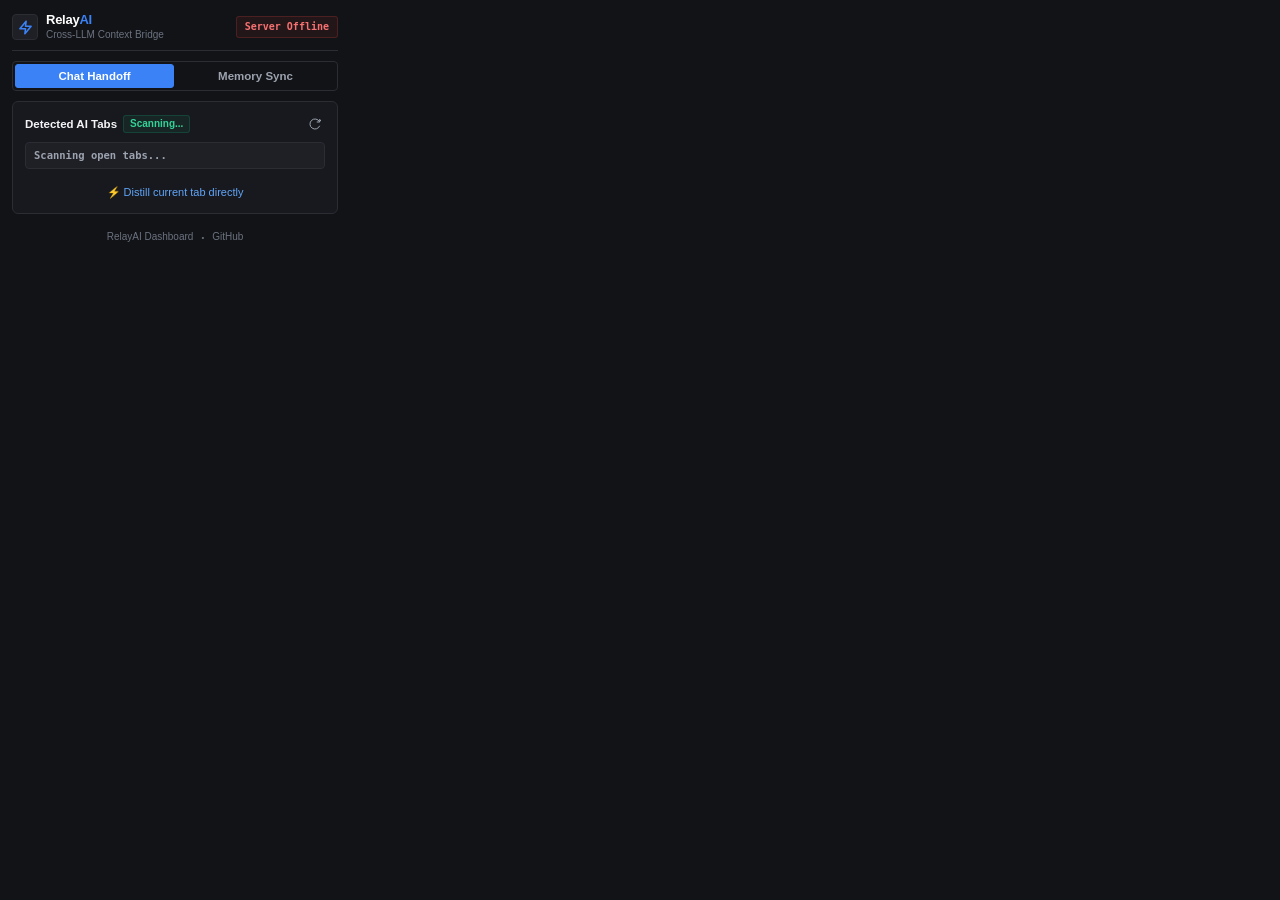
<file: extension/popup.html>
<!DOCTYPE html>
<html lang="en">
<head>
  <meta charset="UTF-8">
  <meta name="viewport" content="width=device-width, initial-scale=1.0">
  <title>RelayAI Companion</title>
  <link rel="stylesheet" href="styles.css">
</head>
<body>
  <div class="popup-container">
    <!-- Header -->
    <header class="header">
      <div class="logo-group">
        <div class="logo-mark">
          <svg width="15" height="15" viewBox="0 0 24 24" fill="none" stroke="currentColor" stroke-width="2.5" stroke-linecap="round" stroke-linejoin="round">
            <polyline points="13 2 3 14 12 14 11 22 21 10 12 10 13 2"/>
          </svg>
        </div>
        <div class="brand-text">
          <h1 class="title">Relay<span class="brand-accent">AI</span></h1>
          <span class="subtitle">Cross-LLM Context Bridge</span>
        </div>
      </div>
      <div id="server-status-pill" class="status-pill offline" title="Connection to local RelayAI server">
        <span id="server-status-text">Checking</span>
      </div>
    </header>

    <!-- Mode Selector Tabs (Clean & Modest) -->
    <div class="mode-tabs">
      <button id="tab-btn-handoff" class="mode-tab active" data-mode="handoff">
        Chat Handoff
      </button>
      <button id="tab-btn-memory" class="mode-tab" data-mode="memory">
        Memory Sync
      </button>
    </div>

    <!-- VIEW 1: CHAT HANDOFF (Unified & Clear) -->
    <div id="view-handoff" class="mode-view active">
      <div class="card" id="radar-card">
        <!-- Active Tabs Radar Bar -->
        <div class="radar-status-bar">
          <div class="radar-status-left">
            <span class="radar-label">Detected AI Tabs</span>
            <span class="badge" id="radar-count-badge">Scanning...</span>
          </div>
          <button id="btn-rescan-tabs" class="btn-icon-subtle" title="Rescan open tabs">
            <svg width="12" height="12" viewBox="0 0 24 24" fill="none" stroke="currentColor" stroke-width="2"><path d="M21.5 2v6h-6M21.34 15.57a10 10 0 1 1-.57-8.38l5.67-5.67"/></svg>
          </button>
        </div>

        <!-- Open Tabs List -->
        <div class="radar-tabs-list" id="radar-tabs-list">
          <div class="radar-tab-row">
            <span class="radar-tab-role">Scanning open tabs...</span>
          </div>
        </div>

        <!-- Source & Target Chat Selectors -->
        <div id="radar-controls-box" class="radar-controls-box mt-3 d-none">
          <div class="selector-field">
            <label class="field-label" for="radar-source-select">From (Source Chat):</label>
            <div class="select-wrapper">
              <select id="radar-source-select" class="form-select"></select>
            </div>
          </div>

          <div class="selector-field mt-2">
            <label class="field-label" for="radar-target-select">To (Destination Chat):</label>
            <div class="select-wrapper">
              <select id="radar-target-select" class="form-select"></select>
            </div>
          </div>

          <!-- Modest, Clear Transfer Buttons -->
          <div class="transfer-actions mt-3">
            <button id="btn-auto-transfer-summary" class="btn btn-primary w-100">
              Transfer Condensed Summary ➔
            </button>
            <button id="btn-auto-transfer-full" class="btn btn-ghost w-100 mt-1">
              Transfer Full Transcript (As-Is)
            </button>
          </div>
        </div>

        <!-- Fallback Quick Trigger -->
        <div class="fallback-row mt-2">
          <button id="btn-distill-active-chat" class="btn-link">
            ⚡ Distill current tab directly
          </button>
        </div>
      </div>

      <!-- Distilled Results Details (Shown after transfer or distillation) -->
      <div id="distilled-summary-card" class="result-card d-none mt-2">
        <div class="result-header">
          <span class="badge badge-emerald" id="metric-savings">Savings: 92%</span>
          <span class="badge badge-subtle" id="metric-tokens">~280 tokens</span>
        </div>
        <div class="result-body mt-2">
          <div class="result-line"><strong>Goal:</strong> <span id="distill-goal">-</span></div>
          <div class="result-line"><strong>Next:</strong> <span id="distill-next">-</span></div>
        </div>
        <div class="result-actions mt-2">
          <button id="btn-open-and-inject" class="btn btn-primary btn-sm">
            Launch & Inject Context
          </button>
          <button id="btn-copy-handoff-primer" class="btn btn-secondary btn-sm">
            Copy Prompt
          </button>
        </div>
      </div>
    </div>

    <!-- VIEW 2: LONG-TERM MEMORY (Clean & Modest) -->
    <div id="view-memory" class="mode-view d-none">
      <div class="card">
        <div class="card-header-compact">
          <span class="section-tag">Active Memory Profile</span>
          <a href="http://127.0.0.1:8000" target="_blank" class="link-subtle">Open Vault ↗</a>
        </div>
        <div id="persona-name" class="profile-title mt-1">Lead Full-Stack Architect</div>
        <div id="persona-tech" class="profile-subtitle">TypeScript, Next.js, Python</div>

        <div class="actions-group mt-3">
          <button id="btn-auto-inject" class="btn btn-primary w-100">
            Sync Memory into Active Tab
          </button>
          <button id="btn-verify-chat" class="btn btn-secondary w-100 mt-2">
            Send Verification Query
          </button>
        </div>
      </div>
    </div>

    <!-- Status Message Display -->
    <div id="status-feedback" class="status-feedback d-none"></div>

    <!-- Modest Footer -->
    <footer class="footer">
      <a href="http://127.0.0.1:8000" target="_blank" class="footer-link">RelayAI Dashboard</a>
      <span class="footer-dot">•</span>
      <a href="https://github.com/Shrey821/RelayAI" target="_blank" class="footer-link">GitHub</a>
    </footer>
  </div>

  <script src="popup.js"></script>
</body>
</html>
</file>
<file: extension/styles.css>
/* ==========================================================================
   RelayAI Extension Companion - Executive Matte Carbon Design System
   Matches RelayAI Web Studio (Pure Carbon Grayscale, Zero Childish Circles)
   ========================================================================== */

:root {
  --bg-app: #121316;
  --bg-panel: #18191e;
  --bg-card: #1f2026;
  --bg-card-hover: #272830;
  --bg-input: #121316;
  --bg-code: #0d0e10;

  --border-color: #2b2c34;
  --border-hover: #3d3f4a;
  --border-focus: #525462;

  --text-main: #f4f4f6;
  --text-secondary: #9ca3af;
  --text-muted: #6b7280;

  --primary: #3b82f6;
  --primary-hover: #2563eb;
  --primary-active: #1d4ed8;
  --primary-light: #60a5fa;

  --accent-emerald: #10b981;
  --accent-emerald-bg: rgba(16, 185, 129, 0.08);
  --accent-emerald-border: rgba(16, 185, 129, 0.2);

  --accent-amber: #f59e0b;
  --accent-rose: #ef4444;
  --accent-rose-bg: rgba(239, 68, 68, 0.08);
  --accent-rose-border: rgba(239, 68, 68, 0.2);
}

* {
  box-sizing: border-box;
  margin: 0;
  padding: 0;
}

body {
  width: 350px;
  font-family: -apple-system, BlinkMacSystemFont, "Inter", "Segoe UI", Roboto, sans-serif;
  background-color: var(--bg-app);
  color: var(--text-main);
  font-size: 12.5px;
  line-height: 1.45;
  padding: 12px;
  -webkit-font-smoothing: antialiased;
}

.popup-container {
  display: flex;
  flex-direction: column;
  gap: 10px;
}

/* ==========================================================================
   Header & Status
   ========================================================================== */

.header {
  display: flex;
  align-items: center;
  justify-content: space-between;
  padding-bottom: 8px;
  border-bottom: 1px solid var(--border-color);
}

.logo-group {
  display: flex;
  align-items: center;
  gap: 8px;
}

.logo-mark {
  width: 26px;
  height: 26px;
  border-radius: 4px;
  background: var(--bg-card);
  border: 1px solid var(--border-color);
  display: flex;
  align-items: center;
  justify-content: center;
  color: #3b82f6;
}

.brand-text {
  display: flex;
  flex-direction: column;
}

.title {
  font-size: 13px;
  font-weight: 700;
  line-height: 1.2;
  color: #ffffff;
  letter-spacing: -0.02em;
}

.brand-accent {
  color: #3b82f6;
  font-weight: 800;
}

.subtitle {
  font-size: 10px;
  color: var(--text-muted);
  font-weight: 500;
}

/* Status Pill - Sharp rectangular tag (NO CIRCLES!) */
.status-pill {
  display: flex;
  align-items: center;
  padding: 3px 8px;
  border-radius: 3px;
  font-size: 10px;
  font-weight: 600;
  font-family: monospace;
  border: 1px solid var(--border-color);
  background-color: var(--bg-card);
  color: var(--text-secondary);
}

.status-pill.online {
  border-color: var(--accent-emerald-border);
  background-color: var(--accent-emerald-bg);
  color: #34d399;
}

.status-pill.offline {
  border-color: var(--accent-rose-border);
  background-color: var(--accent-rose-bg);
  color: #f87171;
}

/* Eliminate circular dots completely */
.status-dot,
.radar-pulse {
  display: none !important;
}

/* ==========================================================================
   Segmented Mode Tabs
   ========================================================================== */

.mode-tabs {
  display: flex;
  background: var(--bg-app);
  border: 1px solid var(--border-color);
  border-radius: 4px;
  padding: 2px;
  gap: 2px;
}

.mode-tab {
  flex: 1;
  padding: 5px 10px;
  font-size: 11.5px;
  font-weight: 600;
  color: var(--text-secondary);
  background: transparent;
  border: 1px solid transparent;
  border-radius: 3px;
  cursor: pointer;
  transition: all 0.15s ease;
  text-align: center;
}

.mode-tab:hover {
  color: var(--text-main);
}

.mode-tab.active {
  background: var(--primary);
  color: #ffffff;
  border-color: var(--primary);
}

/* ==========================================================================
   Cards & Controls
   ========================================================================== */

.card {
  background-color: var(--bg-panel);
  border: 1px solid var(--border-color);
  border-radius: 6px;
  padding: 12px;
}

.radar-status-bar {
  display: flex;
  align-items: center;
  justify-content: space-between;
  margin-bottom: 8px;
}

.radar-status-left {
  display: flex;
  align-items: center;
  gap: 6px;
}

.radar-label {
  font-size: 11.5px;
  font-weight: 600;
  color: var(--text-main);
}

.badge {
  font-size: 10px;
  font-weight: 700;
  padding: 1px 6px;
  border-radius: 3px;
  background: var(--accent-emerald-bg);
  color: #34d399;
  border: 1px solid var(--accent-emerald-border);
}

.badge-subtle {
  background: var(--bg-card);
  color: var(--text-secondary);
  border: 1px solid var(--border-color);
}

.btn-icon-subtle {
  width: 20px;
  height: 20px;
  border-radius: 3px;
  background: transparent;
  border: 1px solid transparent;
  color: var(--text-secondary);
  display: flex;
  align-items: center;
  justify-content: center;
  cursor: pointer;
  transition: all 0.15s ease;
}
.btn-icon-subtle:hover {
  background: var(--bg-card);
  color: #fff;
}

/* Open Tabs List */
.radar-tabs-list {
  display: flex;
  flex-direction: column;
  gap: 4px;
}

.radar-tab-row {
  display: flex;
  align-items: center;
  gap: 6px;
  padding: 5px 8px;
  background: var(--bg-card);
  border-radius: 4px;
  font-size: 11.5px;
  border: 1px solid var(--border-color);
}

.radar-tab-role {
  font-weight: 600;
  font-family: var(--font-mono, monospace);
  font-size: 10.5px;
  color: var(--text-secondary);
  flex-shrink: 0;
}

.radar-tab-title {
  color: var(--text-main);
  overflow: hidden;
  text-overflow: ellipsis;
  white-space: nowrap;
}

/* Selectors */
.field-label {
  display: block;
  font-size: 10.5px;
  font-weight: 600;
  color: var(--text-secondary);
  margin-bottom: 4px;
  text-transform: uppercase;
  letter-spacing: 0.04em;
}

.form-select {
  width: 100%;
  background-color: var(--bg-input);
  border: 1px solid var(--border-color);
  border-radius: 4px;
  padding: 6px 8px;
  color: var(--text-main);
  font-size: 11.5px;
  font-weight: 500;
  cursor: pointer;
  transition: border-color 0.15s;
}

.form-select:focus {
  outline: none;
  border-color: var(--primary);
}

/* ==========================================================================
   Buttons
   ========================================================================== */

.btn {
  display: inline-flex;
  align-items: center;
  justify-content: center;
  gap: 6px;
  font-family: inherit;
  font-size: 11.5px;
  font-weight: 600;
  border-radius: 4px;
  padding: 7px 12px;
  border: 1px solid transparent;
  cursor: pointer;
  transition: all 0.15s ease;
  white-space: nowrap;
}

.btn:active {
  transform: scale(0.99);
}

.btn-primary {
  background-color: var(--primary);
  color: #ffffff;
  border-color: var(--primary);
}
.btn-primary:hover {
  background-color: var(--primary-hover);
}

.btn-secondary {
  background-color: var(--bg-card);
  color: var(--text-main);
  border-color: var(--border-color);
}
.btn-secondary:hover {
  background-color: var(--bg-card-hover);
  border-color: var(--border-hover);
}

.btn-ghost {
  background: transparent;
  color: var(--text-secondary);
  border: 1px solid var(--border-color);
  padding: 6px 10px;
  font-size: 11px;
}
.btn-ghost:hover {
  background: var(--bg-card);
  color: var(--text-main);
}

.btn-link {
  background: transparent;
  border: none;
  color: var(--primary-light);
  font-size: 11px;
  font-weight: 500;
  cursor: pointer;
  text-decoration: none;
  padding: 0;
}
.btn-link:hover {
  color: #93c5fd;
  text-decoration: underline;
}

.btn-sm {
  padding: 4px 8px;
  font-size: 10.5px;
}

.w-100 {
  width: 100%;
}

.fallback-row {
  text-align: center;
  padding-top: 6px;
}

/* ==========================================================================
   Results & Feedback
   ========================================================================== */

.result-card {
  background-color: var(--bg-card);
  border: 1px solid var(--border-color);
  border-radius: 6px;
  padding: 10px;
}

.result-header {
  display: flex;
  align-items: center;
  justify-content: space-between;
}

.result-body {
  font-size: 11.5px;
  color: var(--text-secondary);
  line-height: 1.45;
}

.result-line {
  white-space: nowrap;
  overflow: hidden;
  text-overflow: ellipsis;
}

.result-actions {
  display: flex;
  gap: 6px;
}

.card-header-compact {
  display: flex;
  align-items: center;
  justify-content: space-between;
  margin-bottom: 4px;
}

.section-tag {
  font-size: 9.5px;
  font-weight: 700;
  color: var(--primary-light);
  text-transform: uppercase;
  letter-spacing: 0.05em;
}

.link-subtle {
  font-size: 10.5px;
  color: var(--text-muted);
  text-decoration: none;
}
.link-subtle:hover {
  color: var(--text-main);
}

.profile-title {
  font-size: 12.5px;
  font-weight: 700;
  color: #ffffff;
}

.profile-subtitle {
  font-size: 10.5px;
  color: var(--text-secondary);
}

.status-feedback {
  padding: 6px 10px;
  border-radius: 4px;
  font-size: 11px;
  line-height: 1.4;
  margin-top: 4px;
}

.status-feedback.success {
  background: var(--accent-emerald-bg);
  border: 1px solid var(--accent-emerald-border);
  color: #34d399;
}

.status-feedback.error {
  background: var(--accent-rose-bg);
  border: 1px solid var(--accent-rose-border);
  color: #f87171;
}

/* ==========================================================================
   Footer
   ========================================================================== */

.footer {
  display: flex;
  align-items: center;
  justify-content: center;
  gap: 8px;
  padding-top: 6px;
  font-size: 10px;
  color: var(--text-muted);
}

.footer-link {
  color: var(--text-muted);
  text-decoration: none;
}
.footer-link:hover {
  color: var(--text-secondary);
}

.footer-dot {
  font-size: 8px;
  color: var(--text-muted);
}

.d-none {
  display: none !important;
}

.mt-1 { margin-top: 4px; }
.mt-2 { margin-top: 8px; }
.mt-3 { margin-top: 12px; }
</file>
